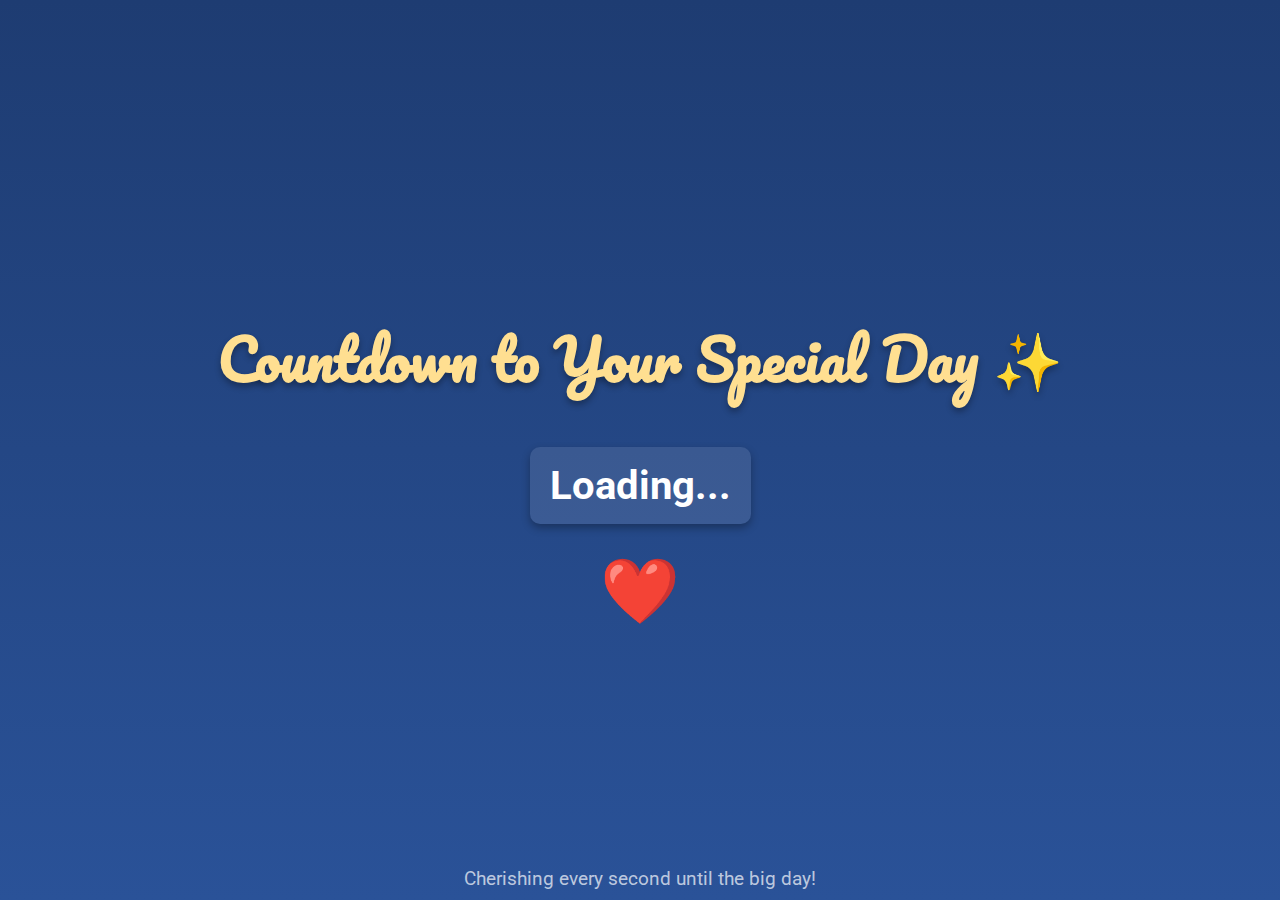
<file: countdown.html>
<!DOCTYPE html>
<html lang="en">

<head>
  <meta charset="UTF-8" />
  <meta name="viewport" content="width=device-width, initial-scale=1.0" />
  <meta http-equiv="X-UA-Compatible" content="ie=edge" />
  <title>Countdown to May 9</title>
  <link href="https://fonts.googleapis.com/css2?family=Roboto:wght@400;700&family=Pacifico&display=swap" rel="stylesheet" />
  <style>
    body {
      margin: 0;
      padding: 0;
      font-family: 'Roboto', sans-serif;
      display: flex;
      justify-content: center;
      align-items: center;
      text-align: center;
      height: 100vh;
      background: linear-gradient(to bottom, #1e3c72, #2a5298);
      background-size: cover;
      color: #fff;
    }

    h1 {
      font-family: 'Pacifico', cursive;
      font-size: 3.5rem;
      margin-bottom: 20px;
      color: #ffdf91;
      text-shadow: 0 4px 6px rgba(0, 0, 0, 0.3);
    }

    .countdown {
      font-size: 2.5rem;
      font-weight: 700;
      background: rgba(255, 255, 255, 0.1);
      padding: 15px 20px;
      border-radius: 10px;
      box-shadow: 0 4px 8px rgba(0, 0, 0, 0.3);
      display: inline-block;
      margin-top: 20px;
    }

    .countdown span {
      color: #ff9a9e;
      text-shadow: 0 2px 4px rgba(0, 0, 0, 0.2);
    }

    .heart {
      animation: pulse 1.5s infinite;
      font-size: 4rem;
      color: #ff477e;
      margin-top: 30px;
    }

    @keyframes pulse {
      0%, 100% {
        transform: scale(1);
      }
      50% {
        transform: scale(1.2);
      }
    }

    .footer {
      position: absolute;
      bottom: 10px;
      font-size: 1.2rem;
      color: rgba(255, 255, 255, 0.7);
    }
  </style>
</head>

<body>
  <div>
    <h1>Countdown to Your Special Day ✨</h1>
    <div class="countdown" id="countdownTimer">
      Loading...
    </div>
    <div class="heart">❤️</div>
  </div>
  <footer class="footer">
    Cherishing every second until the big day!
  </footer>

  <script>
    const targetDate = new Date(new Date().getFullYear(), 4, 9); // May 9 of current year
    const timerElement = document.getElementById("countdownTimer");

    function updateCountdown() {
      const now = new Date();
      const diff = targetDate - now;

      if (diff <= 0) {
        window.location.href = "birthday.html";
      } else {
        const days = Math.floor(diff / (1000 * 60 * 60 * 24));
        const hours = Math.floor((diff % (1000 * 60 * 60 * 24)) / (1000 * 60 * 60));
        const minutes = Math.floor((diff % (1000 * 60 * 60)) / (1000 * 60));
        const seconds = Math.floor((diff % (1000 * 60)) / 1000);

        timerElement.innerHTML = `
          <span>${days}d</span> : 
          <span>${hours}h</span> : 
          <span>${minutes}m</span> : 
          <span>${seconds}s</span>`;
      }
    }

    setInterval(updateCountdown, 1000);
  </script>
</body>

</html>
</file>
